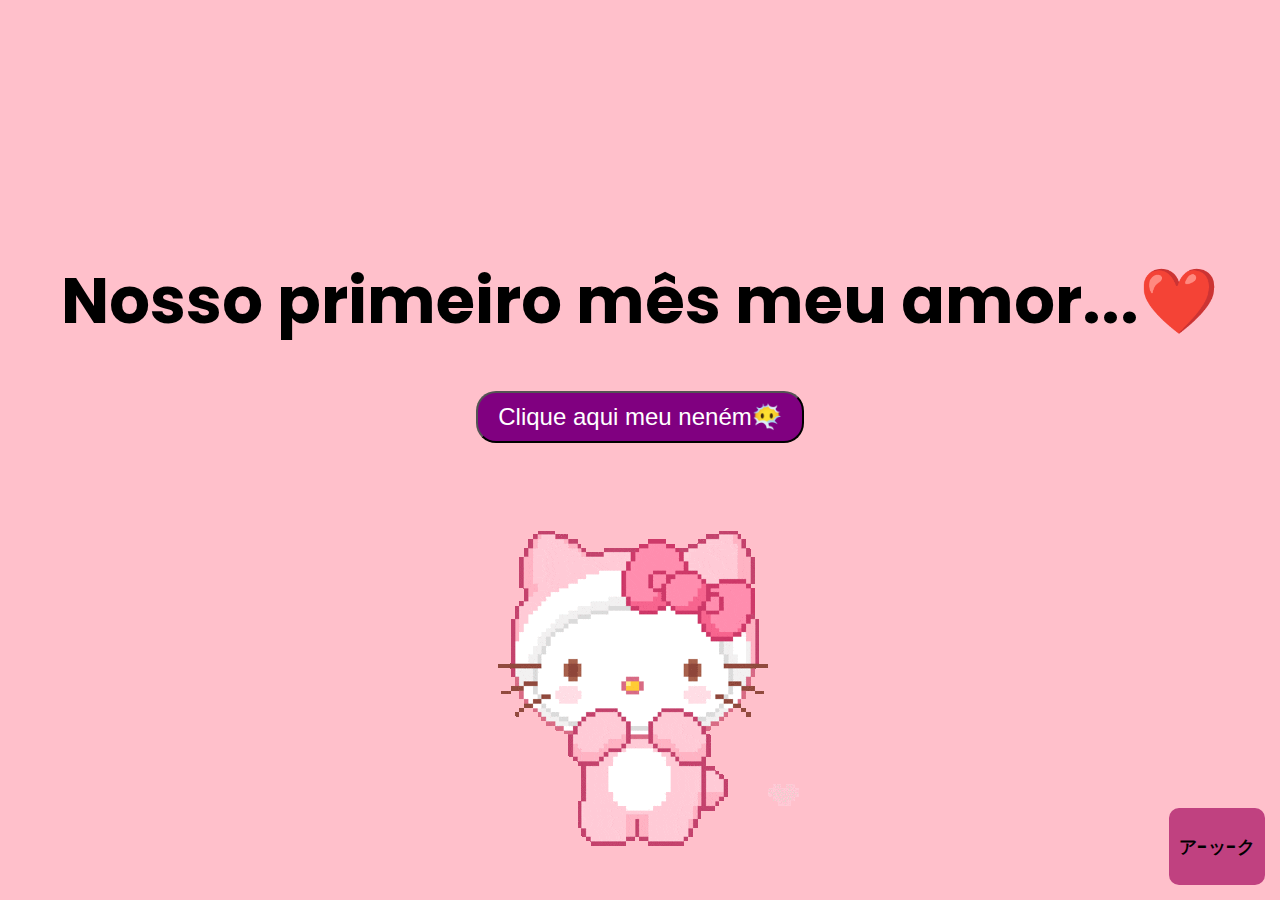
<file: index.html>
<!DOCTYPE html>
<html>
  <head>
    <meta charset="UTF-8">
    <title>Feliz um mês, meu amor</title>
    <link rel="stylesheet" type="text/css" href="style.css">
  </head>
  <body>
    <h1 class="title">Nosso primeiro mês meu amor...❤️</h1>
    <div class="button-container">
      <button class="button" onclick="location.href='index2.html'">Clique aqui meu neném😶‍🌫️</button>
    </div>
    <div class="gif-container">
      <img class="gif" src="giphy.gif" alt="GIF animado">
    </div>
    <div class="header">
      <h2 class="header-text">ア-ッ-ク</h2>
    </div>
    <script src="script.js"></script>
  </body>
</html>
</file>
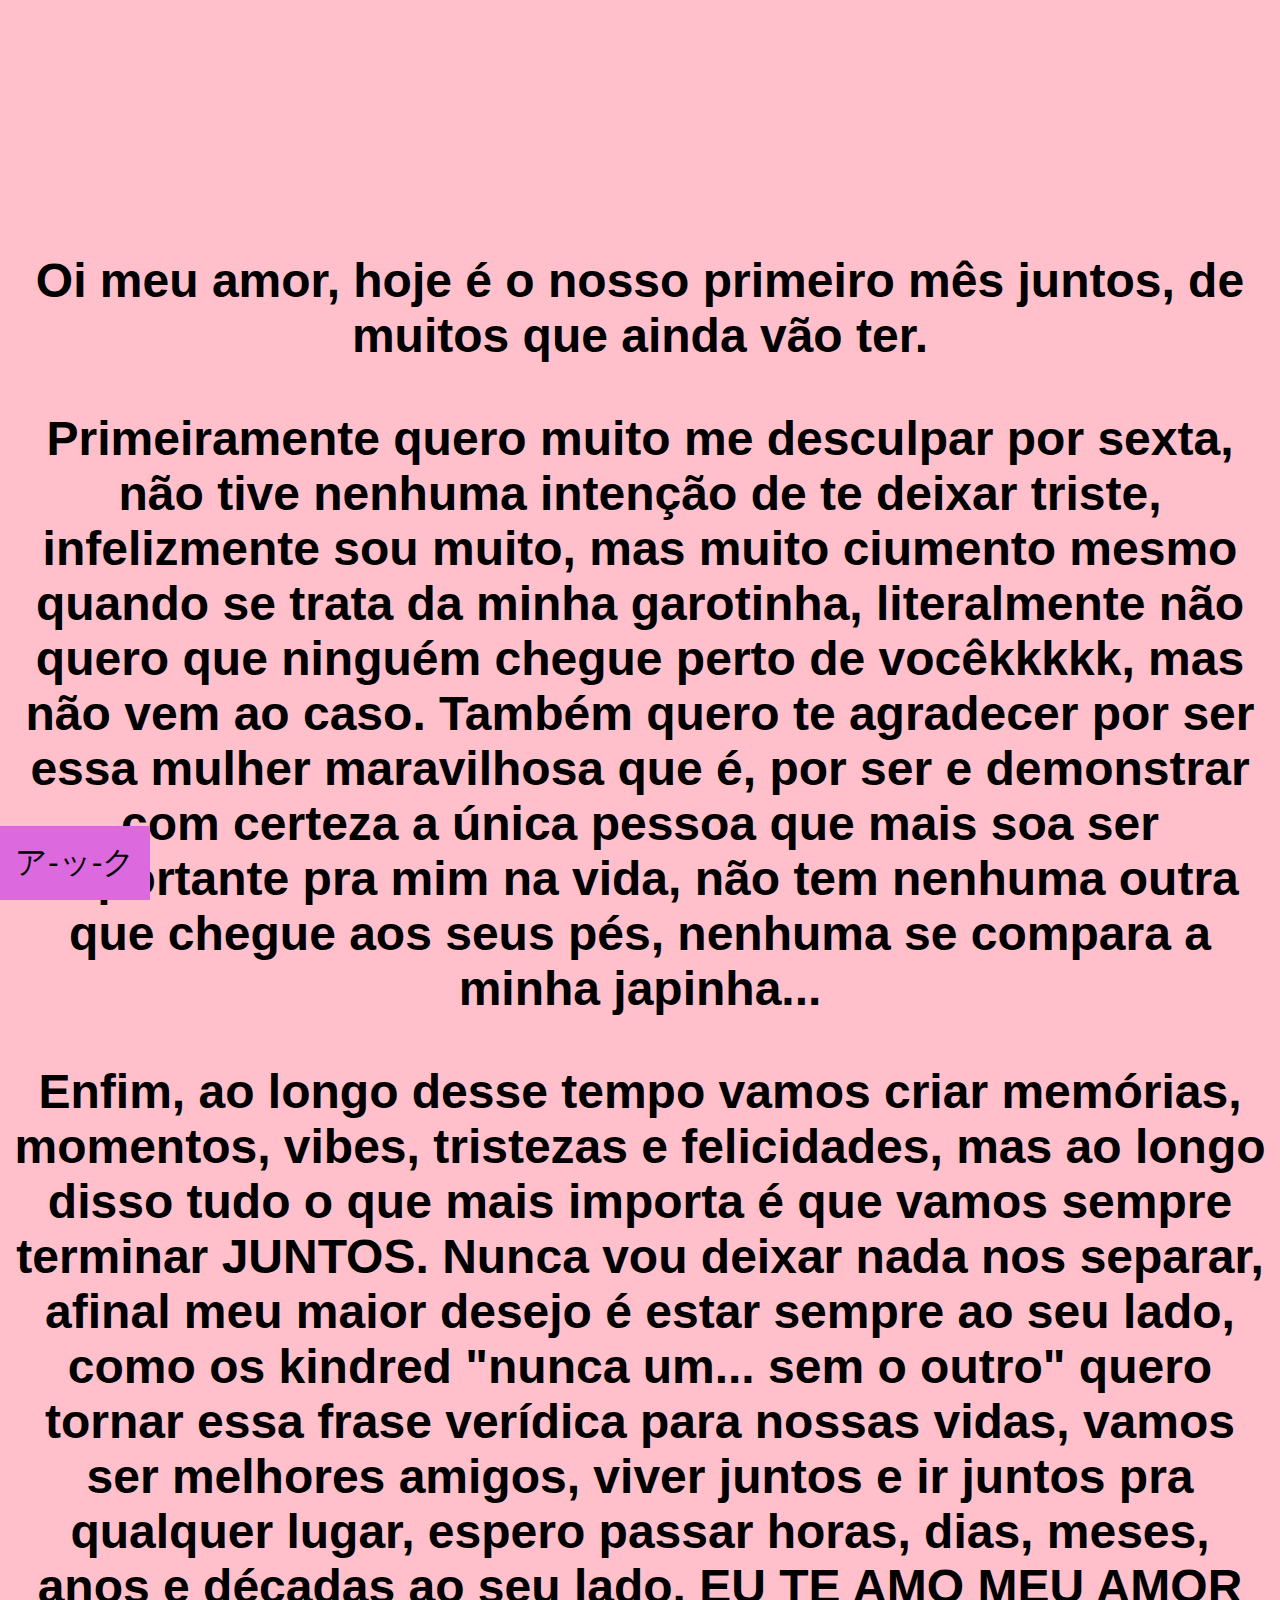
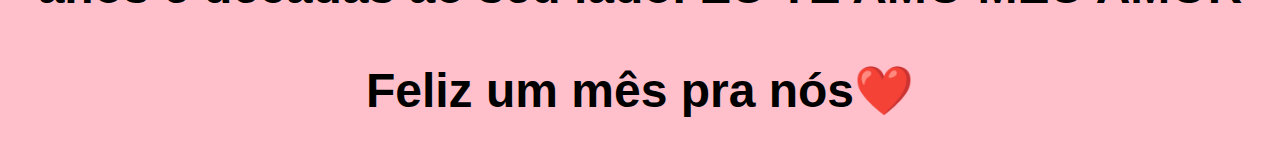
<file: index2.html>
<!DOCTYPE html>
<html>
  <head>
    <meta charset="UTF-8">
    <title>amor...</title>
    <link rel="stylesheet" type="text/css" href="style2.css">
  </head>
  <body>
    <h1 id="header"><p>Oi meu amor, hoje é o nosso primeiro mês juntos, de muitos que ainda vão ter.</p>
      <p>Primeiramente quero muito me desculpar por sexta, não tive nenhuma intenção de te deixar triste, infelizmente sou muito, mas muito ciumento mesmo quando se trata da minha garotinha, literalmente não quero que ninguém chegue perto de vocêkkkkk, mas não vem ao caso. Também quero te agradecer por ser essa mulher maravilhosa que é, por ser e demonstrar com certeza a única pessoa que mais soa ser importante pra mim na vida, não tem nenhuma outra que chegue aos seus pés, nenhuma se compara a minha japinha...</p>
      
      <p>Enfim, ao longo desse tempo vamos criar memórias, momentos, vibes, tristezas e felicidades, mas ao longo disso tudo o que mais importa é que vamos sempre terminar JUNTOS. Nunca vou deixar nada nos separar, afinal meu maior desejo é estar sempre ao seu lado, como os kindred "nunca um... sem o outro" quero tornar essa frase verídica para nossas vidas, vamos ser melhores amigos, viver juntos e ir juntos pra qualquer lugar, espero passar horas, dias, meses, anos e décadas ao seu lado. EU TE AMO MEU AMOR</p>
      
      Feliz um mês pra nós❤️</h1>
      <div id="cabecalho">ア-ッ-ク</div>
    <script src="script2.js"></script>
  </body>
</html>
</file>
<file: style.css>
@import url('https://fonts.googleapis.com/css2?family=Poppins:wght@400;700&display=swap');

body {
  background-color: #FFC0CB;
  font-family: 'Poppins', sans-serif;
  color: black;
}

.title {
  text-align: center;
  font-size: 4em;
  margin-top: 20%;
  animation: color-change 1s infinite;
}

.button-container {
  display: flex;
  justify-content: center;
  align-items: center;
  margin-top: 30px;
}

.button {
  background-color: purple;
  color: white;
  border-radius: 20px;
  padding: 10px 20px;
  font-size: 1.5em;
  cursor: pointer;
  animation: pulse 1s infinite;
}

@keyframes color-change {
  0% {
    color: #ffffff;
    background-color: #FFC0CB;
  }
  50% {
    color: #000000;
    background-color: #c04180;
  }
  100% {
    color: #000000;
    background-color: #FFC0CB;
  }
}

@keyframes pulse {
  0% {
    background-color: rgb(0, 0, 0);
  }
  50% {
    background-color: #ff98ff;
  }
  100% {
    background-color: rgb(77, 49, 159);
  }
}

.button:hover {
  animation: none;
  background-color: #8B008B;
}

.button:active {
  background-color: #c04180;
}

.gif-container {
  display: flex;
  justify-content: center;
  align-items: center;
  margin-top: 30px;
}

.gif {
  max-width: 100%;
}

.header {
    position: fixed;
    bottom: 15px;
    right: 15px;
    font-family: 'Poppins', sans-serif;
    font-size: 12px;
    color: #000000;
    background-color: #c04180;
    padding: 10px;
    border-radius: 10px;
  }
</file>
<file: style2.css>
body {
    background-color: #FFC0CB;
    font-family: 'Poppins', sans-serif;
    color: black;
    transition-duration: 2s;
    transition-timing-function: ease-in-out;
  }
  
  
  #header {
    text-align: center;
    font-size: 3em;
    margin-top: 20%;
    font-family: 'Poppins', sans-serif;
  }

  #cabecalho {
    position: fixed;
    bottom: 0;
    left: 0;
    background-color: rgb(221, 105, 223);
    padding: 15px;
    font-size: 2em;
  }
</file>
